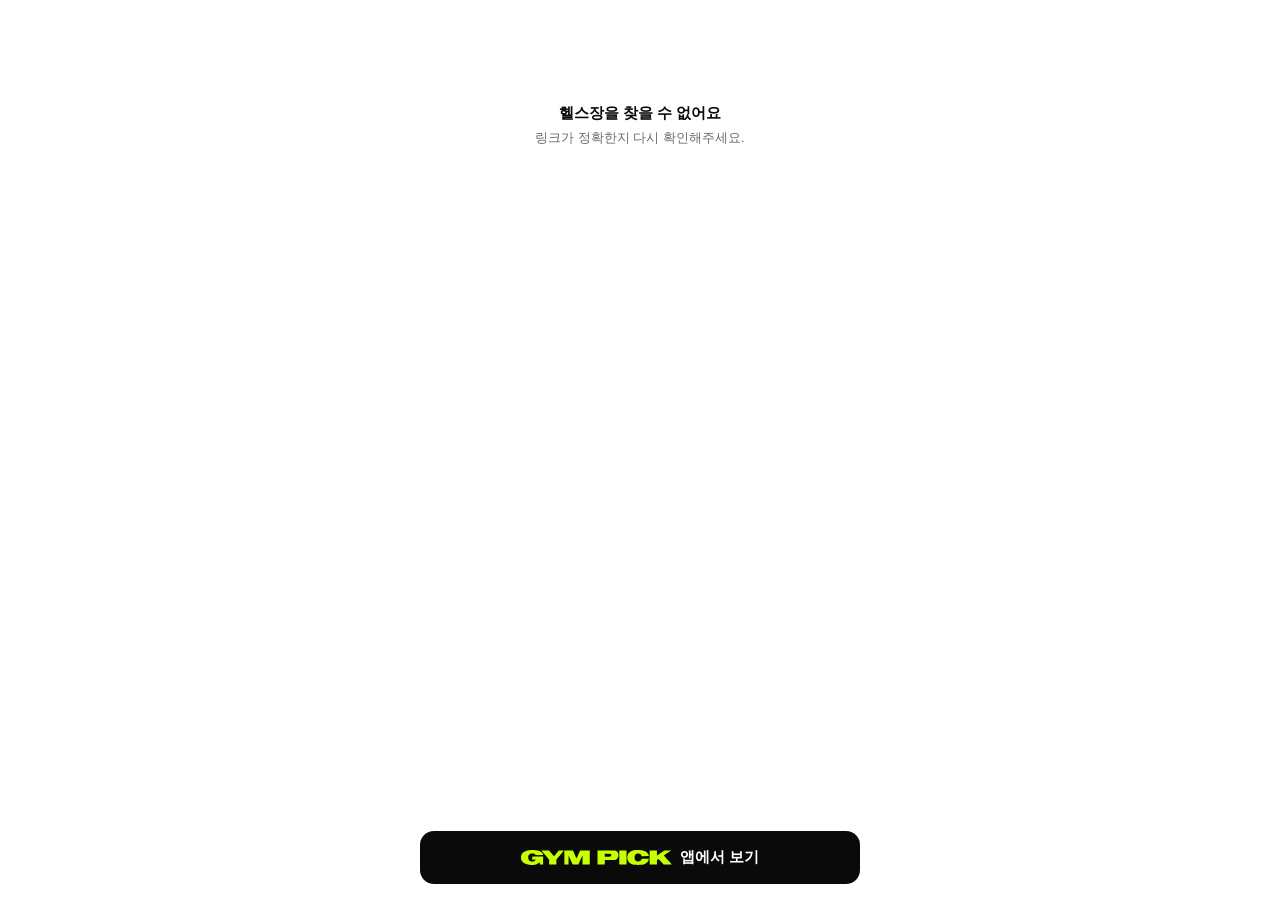
<file: index.html>
<!doctype html>
<html lang="ko">
  <head>
    <meta charset="UTF-8" />
    <meta name="viewport" content="width=device-width, initial-scale=1.0, viewport-fit=cover" />
    <title>[GymPick] 보유머신 확인하기</title>
    <meta name="description" content="'짐픽'을 통해 보유머신을 확인하세요." />
    <meta property="og:title" content="[GymPick] 보유머신 확인하기" />
    <meta property="og:description" content="'짐픽'을 통해 보유머신을 확인하세요." />
    <meta property="og:type" content="website" />
    <meta property="og:image" content="/og-image.png" />
    <link rel="stylesheet" href="/styles.css" />
  </head>
  <body>
    <div id="root">
      <div class="state">
        <p>불러오는 중...</p>
      </div>
    </div>
    <div id="store-cta-bar"></div>
    <script type="module" src="/app.js"></script>
  </body>
</html>
</file>
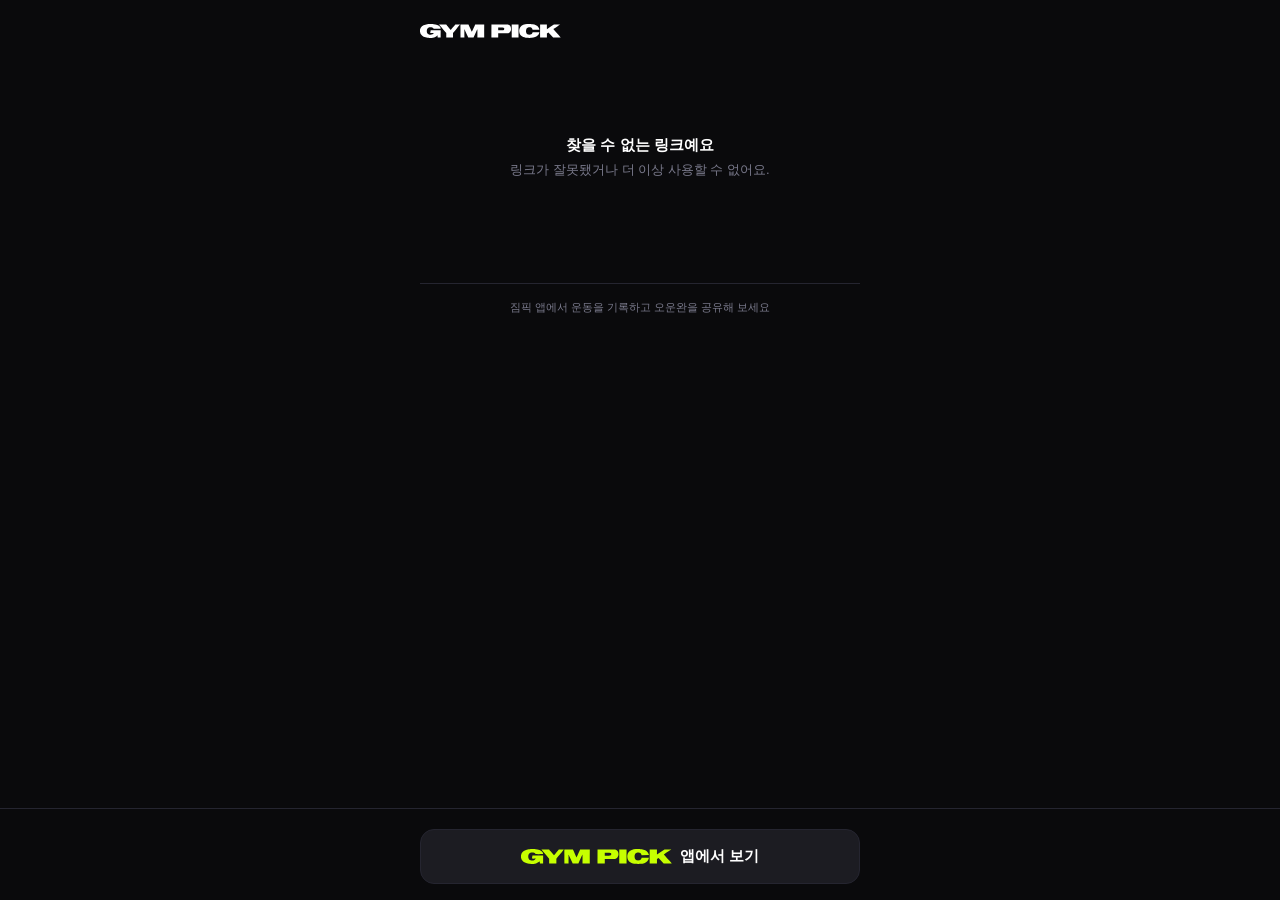
<file: journal.html>
<!doctype html>
<html lang="ko">
  <head>
    <meta charset="UTF-8" />
    <meta name="viewport" content="width=device-width, initial-scale=1.0, viewport-fit=cover" />
    <meta name="theme-color" content="#0a0a0c" />
    <meta name="color-scheme" content="dark" />
    <title>짐픽 운동일지 | GymPick</title>
    <meta name="description" content="짐픽에서 운동일지와 오운완 기록을 확인해 보세요" />
    <meta property="og:title" content="짐픽 운동일지 | GymPick" />
    <meta property="og:description" content="짐픽에서 운동일지와 오운완 기록을 확인해 보세요" />
    <meta property="og:type" content="website" />
    <meta property="og:image" content="/og-image.png" />
    <link rel="stylesheet" href="/styles.css" />
    <link rel="stylesheet" href="/journal.css" />
  </head>
  <body>
    <div id="root">
      <div class="state">
        <p>불러오는 중...</p>
      </div>
    </div>
    <div id="store-cta-bar"></div>
    <script type="module" src="/journal.js"></script>
  </body>
</html>
</file>
<file: styles.css>
/* GymPick 웹 폴백 페이지 — 앱과 동일한 톤(미니멀, 흰 배경, 정보 중심, 모바일 기준)
   브랜드 컬러: #0A0A0A(블랙) + #C6FF00(라임그린) */

:root {
  --ink: #0a0a0a;
  --ink-sub: #6b6b6b;
  --line: #e7e7e7;
  --lime: #c6ff00;
  --bg: #ffffff;
}

* {
  box-sizing: border-box;
}

html,
body {
  margin: 0;
  padding: 0;
  background: var(--bg);
  color: var(--ink);
  font-family: 'Pretendard', -apple-system, BlinkMacSystemFont, 'Apple SD Gothic Neo',
    'Segoe UI', sans-serif;
  -webkit-font-smoothing: antialiased;
}

#root {
  max-width: 480px;
  margin: 0 auto;
  padding: 24px 20px 120px;
  min-height: 100vh;
}

/* ── 헤더 ───────────────────────────────────────────── */

.gym-header {
  padding-bottom: 20px;
  border-bottom: 1px solid var(--line);
  margin-bottom: 24px;
}

.wordmark-logo {
  display: block;
  height: 14px;
  width: auto;
  margin: 0 0 14px;
}

/* GYMPICK 로고 + 안내 문구를 한 줄에 배치 */
.brand-line {
  display: flex;
  align-items: center;
  gap: 6px;
  margin: 0 0 14px;
}

.brand-line .wordmark-logo {
  margin: 0;
}

.brand-line-text {
  font-size: 12px;
  font-weight: 500;
  color: var(--ink-sub);
  white-space: nowrap;
}

.gym-header h1 {
  font-size: 22px;
  font-weight: 700;
  margin: 0 0 4px;
  line-height: 1.3;
}

.gym-location {
  font-size: 13px;
  color: var(--ink-sub);
  margin: 0;
}

.gym-total-row {
  margin-top: 10px;
}

.gym-total {
  font-size: 13px;
  color: var(--ink);
  margin: 0 0 10px;
  font-weight: 600;
}

.gym-disclaimer {
  font-size: 11px;
  color: var(--ink-sub);
  margin: 10px 0 0;
}

.brand-logo-row {
  display: flex;
  flex-wrap: wrap;
  gap: 8px;
}

.brand-logo-chip {
  flex: none;
  width: 40px;
  height: 40px;
  border-radius: 10px;
  border: 1px solid var(--line);
  background: #fff;
  display: flex;
  align-items: center;
  justify-content: center;
  overflow: hidden;
  cursor: pointer;
  -webkit-tap-highlight-color: transparent;
}

.brand-logo-chip img {
  width: 100%;
  height: 100%;
  object-fit: contain;
  padding: 5px;
}

/* 하단 고정 앱스토어 연결 바 — 항상 화면 하단에 표시되어, 콘텐츠를 끝까지
   스크롤해도 그 아래로 더 스크롤되지 않고 버튼이 그 자리에 고정되어 보인다. */
#store-cta-bar {
  position: fixed;
  left: 0;
  right: 0;
  bottom: 0;
  z-index: 50;
  display: flex;
  justify-content: center;
  background: linear-gradient(to top, var(--bg) 60%, rgba(255, 255, 255, 0));
  padding: 20px 20px calc(16px + env(safe-area-inset-bottom));
}

.store-cta {
  display: flex;
  align-items: center;
  justify-content: center;
  gap: 8px;
  width: 100%;
  max-width: 440px;
  padding: 17px 20px;
  border-radius: 14px;
  background: var(--ink);
  color: var(--bg);
  font-size: 15px;
  font-weight: 700;
  text-align: center;
  text-decoration: none;
}

.store-cta-logo {
  display: block;
  height: 15px;
  width: auto;
}

/* ── 부위별 바로가기 버튼 ───────────────────────────────── */
/* 부위 섹션들 바로 위에 위치, 가로로 스크롤 가능한 한 줄의 알약형 버튼.
   탭하면 app.js에서 해당 부위 섹션(#muscle-section-*)으로 스무스 스크롤. */

.muscle-filter-row {
  display: flex;
  gap: 8px;
  overflow-x: auto;
  margin: 0 0 22px;
  padding-bottom: 2px;
  -webkit-overflow-scrolling: touch;
  scrollbar-width: none;
}

.muscle-filter-row::-webkit-scrollbar {
  display: none;
}

.muscle-filter-btn {
  flex: none;
  padding: 8px 14px;
  border-radius: 999px;
  border: 1px solid var(--line);
  background: #fff;
  color: var(--ink);
  font-size: 13px;
  font-weight: 700;
  letter-spacing: 0.02em;
  white-space: nowrap;
  cursor: pointer;
  -webkit-tap-highlight-color: transparent;
}

.muscle-filter-btn:active {
  background: #f0f0f0;
}

/* ── 부위 섹션 ──────────────────────────────────────── */

.muscle-section {
  margin-bottom: 28px;
}

.muscle-title {
  font-size: 13px;
  font-weight: 800;
  letter-spacing: 0.06em;
  color: var(--ink);
  display: flex;
  align-items: center;
  gap: 6px;
  margin: 0 0 12px;
}

.muscle-count {
  font-size: 12px;
  font-weight: 500;
  color: var(--ink-sub);
}

.machine-list {
  list-style: none;
  margin: 0;
  padding: 0;
  display: flex;
  flex-direction: column;
  gap: 10px;
}

.machine-card {
  display: flex;
  align-items: center;
  gap: 12px;
  padding: 10px;
  border: 1px solid var(--line);
  border-radius: 12px;
  cursor: pointer;
  -webkit-tap-highlight-color: transparent;
}

.machine-card:active {
  background: #fafafa;
}

.machine-card:focus-visible {
  outline: 2px solid var(--ink);
  outline-offset: 2px;
}

.machine-thumb {
  width: 52px;
  height: 52px;
  flex: none;
  border-radius: 8px;
  background: #f4f4f4;
  overflow: hidden;
  display: flex;
  align-items: center;
  justify-content: center;
}

.machine-thumb img {
  width: 100%;
  height: 100%;
  object-fit: contain;
}

.machine-thumb--empty {
  background: #f4f4f4;
}

.machine-info {
  min-width: 0;
  flex: 1;
}

.machine-name {
  font-size: 14px;
  font-weight: 600;
  margin: 0 0 2px;
  white-space: nowrap;
  overflow: hidden;
  text-overflow: ellipsis;
}

.machine-brand-row {
  display: flex;
  align-items: center;
  gap: 4px;
  margin: 0 0 6px;
}

.machine-brand-logo {
  width: 14px;
  height: 14px;
  object-fit: contain;
  flex: none;
}

.machine-brand {
  font-size: 12px;
  color: var(--ink-sub);
  margin: 0;
}

.machine-brand-row--clickable {
  cursor: pointer;
  -webkit-tap-highlight-color: transparent;
  margin: 0 -4px 6px;
  padding: 2px 4px;
  border-radius: 6px;
  width: fit-content;
}

.machine-brand-row--clickable:active {
  background: #f0f0f0;
}

.badge-row {
  display: flex;
  flex-wrap: wrap;
  gap: 4px;
}

.badge {
  font-size: 10px;
  font-weight: 700;
  letter-spacing: 0.02em;
  background: var(--lime);
  color: var(--ink);
  padding: 2px 6px;
  border-radius: 999px;
}

/* ── 상태 화면 (로딩/에러/빈 상태) ─────────────────────── */

.state {
  padding: 80px 12px;
  text-align: center;
  color: var(--ink-sub);
}

.state-title {
  font-size: 15px;
  font-weight: 700;
  color: var(--ink);
  margin: 0 0 6px;
}

.state-sub {
  font-size: 13px;
  margin: 0;
}

.spinner {
  width: 22px;
  height: 22px;
  margin: 0 auto 14px;
  border-radius: 50%;
  border: 3px solid var(--line);
  border-top-color: var(--ink);
  animation: spin 0.8s linear infinite;
}

@keyframes spin {
  to {
    transform: rotate(360deg);
  }
}

/* ── 푸터 ───────────────────────────────────────────── */

.page-footer {
  margin-top: 12px;
  padding-top: 16px;
  border-top: 1px solid var(--line);
  text-align: center;
}

.page-footer p {
  font-size: 11px;
  color: var(--ink-sub);
  margin: 0;
}

/* ── 머신 상세보기 유도 모달 (바텀시트) ─────────────────── */

.app-modal-overlay {
  position: fixed;
  inset: 0;
  z-index: 100;
  display: flex;
  align-items: flex-end;
  background: rgba(10, 10, 10, 0.5);
  opacity: 0;
  transition: opacity 0.2s ease;
}

.app-modal-overlay[hidden] {
  display: none;
}

.app-modal-overlay--open {
  opacity: 1;
}

.app-modal-sheet {
  position: relative;
  width: 100%;
  max-width: 480px;
  margin: 0 auto;
  background: var(--bg);
  border-radius: 20px 20px 0 0;
  padding: 34px 24px calc(28px + env(safe-area-inset-bottom));
  text-align: center;
  transform: translateY(100%);
  transition: transform 0.25s ease;
}

.app-modal-overlay--open .app-modal-sheet {
  transform: translateY(0);
}

.app-modal-close {
  position: absolute;
  top: 10px;
  right: 10px;
  width: 34px;
  height: 34px;
  border: none;
  background: transparent;
  font-size: 22px;
  line-height: 1;
  color: var(--ink-sub);
  cursor: pointer;
}

.app-modal-machine-row {
  display: flex;
  align-items: center;
  gap: 14px;
  text-align: left;
  margin: 0 0 22px;
}

.app-modal-machine-thumb {
  width: 64px;
  height: 64px;
  flex: none;
  border-radius: 12px;
  background: #f4f4f4;
  overflow: hidden;
  display: flex;
  align-items: center;
  justify-content: center;
}

.app-modal-machine-thumb img {
  width: 100%;
  height: 100%;
  object-fit: contain;
}

.app-modal-machine-thumb--empty {
  background: #f4f4f4;
}

.app-modal-machine-info {
  flex: 1;
  min-width: 0;
}

.app-modal-machine {
  font-size: 16px;
  font-weight: 700;
  margin: 0 0 6px;
}

.app-modal-machine-brand-row {
  display: flex;
  align-items: center;
  gap: 7px;
}

.app-modal-machine-brand-logo {
  width: 24px;
  height: 24px;
  object-fit: contain;
  flex: none;
}

.app-modal-machine-brand {
  font-size: 13px;
  color: var(--ink-sub);
  margin: 0;
}

.app-modal-desc {
  font-size: 13px;
  color: var(--ink-sub);
  line-height: 1.5;
  margin: 0 0 24px;
}

.app-modal-cta {
  display: flex;
  align-items: center;
  justify-content: center;
  gap: 8px;
  padding: 16px 20px;
  border-radius: 14px;
  background: var(--ink);
  color: var(--bg);
  font-size: 15px;
  font-weight: 700;
  text-decoration: none;
}

.app-modal-cta-logo {
  display: block;
  height: 15px;
  width: auto;
}

/* ── 머신 상세보기 화면 ─────────────────────────────────── */

.detail-screen {
  position: relative;
  padding-top: 46px;
}

.detail-close {
  position: absolute;
  top: 0;
  right: 0;
  width: 34px;
  height: 34px;
  border: none;
  background: transparent;
  font-size: 24px;
  line-height: 1;
  color: var(--ink-sub);
  cursor: pointer;
}

.detail-close:active {
  color: var(--ink);
}

.detail-thumb {
  width: 100%;
  aspect-ratio: 1 / 1;
  max-height: 320px;
  border-radius: 16px;
  background: #f4f4f4;
  display: flex;
  align-items: center;
  justify-content: center;
  overflow: hidden;
  margin-bottom: 20px;
}

.detail-thumb img {
  width: 100%;
  height: 100%;
  object-fit: contain;
}

.detail-thumb--empty {
  background: #f4f4f4;
}

.detail-name {
  font-size: 20px;
  font-weight: 700;
  margin: 0 0 8px;
  line-height: 1.3;
}

.detail-brand-row {
  display: flex;
  align-items: center;
  gap: 6px;
  margin: 0 0 16px;
}

.detail-brand-row--clickable {
  cursor: pointer;
  -webkit-tap-highlight-color: transparent;
  margin: 0 -4px 16px;
  padding: 2px 4px;
  border-radius: 8px;
  width: fit-content;
}

.detail-brand-row--clickable:active {
  background: #f0f0f0;
}

.detail-brand-logo {
  width: 32px;
  height: 32px;
  object-fit: contain;
  flex: none;
}

.detail-brand {
  font-size: 13px;
  color: var(--ink-sub);
  font-weight: 500;
}

.detail-screen .badge-row {
  margin-bottom: 28px;
}

/* 잠금(paywall) 섹션 — 실제 콘텐츠 없이 블러 처리된 자리표시자 위에
   자물쇠 아이콘과 안내문구, "앱에서 확인하기" 버튼을 올려 보여준다. */

.locked-section {
  margin-bottom: 16px;
  cursor: pointer;
  -webkit-tap-highlight-color: transparent;
}

.locked-title {
  font-size: 14px;
  font-weight: 800;
  margin: 0 0 10px;
}

.locked-body {
  position: relative;
  border: 1px solid var(--line);
  border-radius: 14px;
  overflow: hidden;
  padding: 20px;
  min-height: 120px;
}

.locked-blur {
  display: flex;
  flex-direction: column;
  gap: 10px;
  filter: blur(6px);
  opacity: 0.6;
}

.locked-blur-line {
  display: block;
  height: 12px;
  border-radius: 6px;
  background: #e7e7e7;
  width: 100%;
}

.locked-blur-line--short {
  width: 60%;
}

.locked-overlay {
  position: absolute;
  inset: 0;
  display: flex;
  flex-direction: column;
  align-items: center;
  justify-content: center;
  text-align: center;
  padding: 16px;
  gap: 8px;
  background: rgba(255, 255, 255, 0.72);
}

.locked-icon {
  font-size: 20px;
}

.locked-desc {
  font-size: 12px;
  color: var(--ink-sub);
  line-height: 1.5;
  margin: 0;
}

/* ── 제조사(브랜드) 머신 목록 잠금 화면 ─────────────────── */
/* 헤더의 브랜드 로고 칩, 머신 카드의 브랜드명을 탭하면 이동하는 화면.
   전체 화면을 블러 처리하고 중앙에 잠금 안내를 띄운다. */

.brand-screen {
  position: relative;
  padding-top: 46px;
  min-height: calc(100vh - 40px);
  display: flex;
  flex-direction: column;
}

.brand-screen-body {
  position: relative;
  flex: 1;
  min-height: 420px;
  border-radius: 16px;
  overflow: hidden;
}

.brand-blur {
  position: absolute;
  inset: 0;
  display: grid;
  grid-template-columns: 1fr 1fr;
  gap: 12px;
  padding: 4px;
  filter: blur(10px);
  opacity: 0.55;
}

.brand-blur-card {
  display: block;
  border-radius: 14px;
  background: #ebebeb;
  aspect-ratio: 3 / 4;
}

.brand-screen-overlay {
  position: absolute;
  inset: 0;
  display: flex;
  flex-direction: column;
  align-items: center;
  justify-content: center;
  text-align: center;
  gap: 14px;
  padding: 24px;
  background: rgba(255, 255, 255, 0.78);
}

.brand-screen-logo-wrap {
  width: 72px;
  height: 72px;
  border-radius: 18px;
  border: 1px solid var(--line);
  background: #fff;
  display: flex;
  align-items: center;
  justify-content: center;
  overflow: hidden;
}

.brand-screen-logo {
  width: 100%;
  height: 100%;
  object-fit: contain;
  padding: 10px;
}

.brand-screen-desc {
  font-size: 14px;
  font-weight: 600;
  color: var(--ink);
  line-height: 1.6;
  margin: 0;
  max-width: 260px;
}
</file>
<file: journal.css>
/* 유저 운동일지 공유 페이지(/u/:code) 전용 스타일 — 공통 톤은 styles.css */

.jn-logo .wordmark-logo {
  margin: 0 0 18px;
}

.jn-header {
  padding-bottom: 20px;
  border-bottom: 1px solid var(--line);
  margin-bottom: 20px;
}

.jn-profile {
  display: flex;
  align-items: center;
  gap: 12px;
}

.jn-avatar {
  flex: none;
  width: 56px;
  height: 56px;
  border-radius: 50%;
  overflow: hidden;
  background: #f0f0f0;
  color: #b5b5b5;
  display: flex;
  align-items: center;
  justify-content: center;
}

.jn-avatar img {
  width: 100%;
  height: 100%;
  object-fit: cover;
  display: block;
}

.jn-avatar svg {
  display: none;
  width: 32px;
  height: 32px;
}

.jn-avatar--empty svg {
  display: block;
}

.jn-profile-text {
  min-width: 0;
}

.jn-nick {
  font-size: 20px;
  font-weight: 700;
  margin: 0 0 2px;
  line-height: 1.3;
  overflow: hidden;
  text-overflow: ellipsis;
  white-space: nowrap;
}

.jn-sub {
  font-size: 12px;
  color: var(--ink-sub);
  margin: 0;
}

.jn-state-icon {
  width: 40px;
  height: 40px;
  margin: 0 auto 12px;
  color: var(--ink);
}

.jn-state-icon svg {
  width: 100%;
  height: 100%;
}

/* ── 주별 줄 ───────────────────────────────────────── */

.jn-week {
  margin-bottom: 18px;
}

.jn-week-head {
  display: flex;
  align-items: baseline;
  gap: 10px;
  margin: 0 0 8px;
  font-size: 14px;
  font-weight: 700;
}

.jn-week-range {
  font-size: 12px;
  font-weight: 500;
  color: var(--ink-sub);
}

/* 한 화면에 약 3.5칸: (전체 폭 - 간격 3칸) / 3.5 */
.jn-row {
  display: flex;
  gap: 3px;
  overflow-x: auto;
  -webkit-overflow-scrolling: touch;
  scrollbar-width: none;
}

.jn-row::-webkit-scrollbar {
  display: none;
}

.jn-cell {
  flex: 0 0 calc((100% - 9px) / 3.5);
  aspect-ratio: 3 / 4;
  border-radius: 10px;
  overflow: hidden;
  background: #f4f4f4;
  border: 2px solid transparent;
  display: flex;
  flex-direction: column;
  align-items: center;
  justify-content: center;
  gap: 2px;
  color: #b0b0b0;
  padding: 0;
  font: inherit;
}

.jn-cell--photo {
  cursor: pointer;
  background: #eee;
  -webkit-tap-highlight-color: transparent;
}

.jn-cell--photo img {
  width: 100%;
  height: 100%;
  object-fit: cover;
  display: block;
}

.jn-cell-num {
  font-size: 18px;
  font-weight: 700;
}

.jn-cell-wd {
  font-size: 11px;
  font-weight: 500;
}

.jn-cell--today {
  border-color: var(--lime);
}

.jn-cell--future {
  opacity: 0.4;
}

.jn-footer {
  margin-top: 24px;
}

/* ══ 2026-11-16: 앱과 같은 어두운 테마 ══════════════════════════════════
   journal.css는 /u/:code 페이지에서만 불러오므로, 여기서 공용 변수(styles.css)를
   다시 정의해도 헬스장 페이지에는 영향이 없다. ounwan.js가 주입하는 상세 보기
   스타일(.ow-*)은 뒤에 붙으므로 `body .ow-*`로 우선순위를 높여 덮어쓴다. */

:root {
  --ink: #ffffff;
  --ink-sub: #7a7a8c;
  --line: #252530;
  --lime: #c8ff57;
  --bg: #0a0a0c;
  --jn-surface: #131316;
  --jn-surface-high: #1c1c22;
  --jn-dim: #3a3a4a;
  color-scheme: dark;
}

html,
body {
  background: #0a0a0c;
  color: #ffffff;
}

/* 상단 로고: 검은 로고 → 흰색 */
.jn-logo .wordmark-logo path {
  fill: #ffffff;
}

.jn-nick,
.jn-week-head,
.jn-week-no {
  color: #ffffff;
}

.jn-sub,
.jn-week-range {
  color: #7a7a8c;
}

.jn-avatar {
  background: var(--jn-surface-high);
  color: #7a7a8c;
}

.jn-state-icon {
  color: #ffffff;
}

/* 날짜 칸 */
.jn-cell {
  background: var(--jn-surface);
  color: var(--jn-dim);
}

.jn-cell--photo {
  background: var(--jn-surface-high);
}

.jn-cell--today {
  border-color: #c8ff57;
}

/* 하단 앱 설치 영역 — 흰 그라데이션 대신 화면 배경 + 위 경계선 */
#store-cta-bar {
  background: #0a0a0c;
  border-top: 1px solid #252530;
}

/* 설치 버튼: 어두운 배경에서도 보이도록 한 단계 밝은 면 + 테두리, 글자 흰색 (로고는 라임 그대로) */
.store-cta {
  background: var(--jn-surface-high);
  color: #ffffff;
  border: 1px solid #252530;
}

/* ── 사진 상세 보기 (ounwan.js 모달) ─────────────────────── */

body .ow-modal {
  background: rgba(0, 0, 0, 0.7);
  display: flex;
  flex-direction: column;
}

/* 넓은 화면에서는 가운데 480px만 창으로, 양옆은 어두운 막 */
body .ow-modal > * {
  flex-shrink: 0;
  width: 100%;
  max-width: 480px;
  margin-left: auto;
  margin-right: auto;
  background: var(--jn-surface);
}

body .ow-modal > .ow-body {
  flex: 1 0 auto;
}

body .ow-modal-head {
  background: var(--jn-surface);
  border-bottom-color: #252530;
}

body .ow-nick,
body .ow-routine-title,
body .ow-stat-val,
body .ow-card-gym,
body .ow-row-name,
body .ow-card-foot {
  color: #ffffff;
}

body .ow-gym,
body .ow-close,
body .ow-stat-lab,
body .ow-card-date,
body .ow-row-brand,
body .ow-loading {
  color: #7a7a8c;
}

body .ow-row-set {
  color: #ffffff;
}

body .ow-gym-link {
  color: #c8ff57;
}

body .ow-photo {
  background: var(--jn-surface-high);
}

body .ow-stats {
  background: var(--jn-surface-high);
}

body .ow-stat + .ow-stat {
  border-left-color: #252530;
}

body .ow-chip {
  background: #c8ff57;
  color: #0a0a0c;
}

/* 루틴 카드 — 오운완 글자색(인라인 border/badge 색)은 어두운 배경에서 안 보일 수 있어 앱 색으로 고정 */
body .ow-card {
  background: var(--jn-surface-high);
  border-color: #252530 !important;
}

body .ow-card-badge {
  background: #c8ff57 !important;
  color: #0a0a0c;
}

body .ow-divider {
  background: #252530;
}

/* 머신 사진은 흰 배경 이미지라 칸만 둥글게 두고 테두리만 어둡게 */
body .ow-row-img {
  border-color: #252530;
}
</file>
